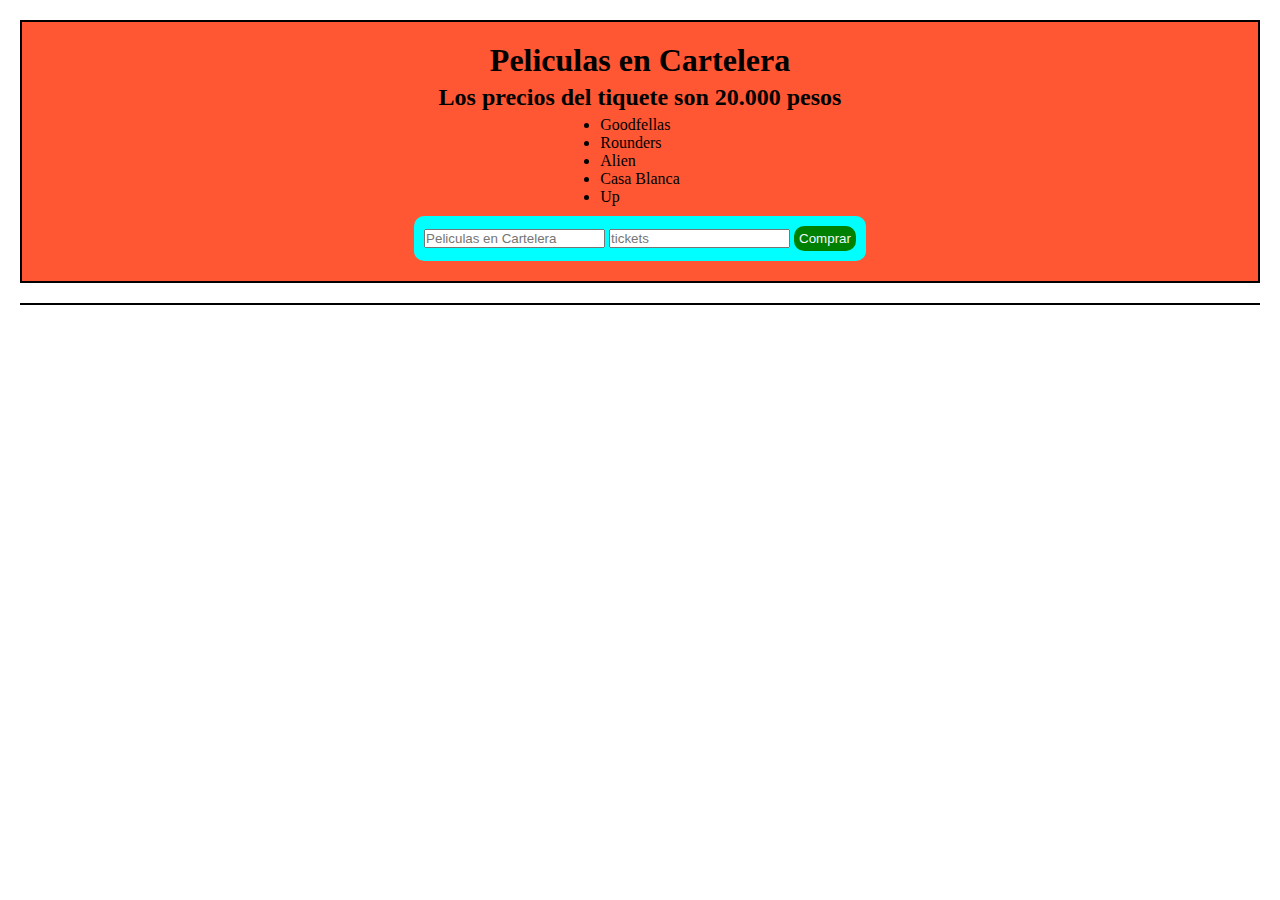
<file: ejercicio1/index.html>
<!DOCTYPE html>
<html lang="en">
<head>
    <meta charset="UTF-8">
    <meta http-equiv="X-UA-Compatible" content="IE=edge">
    <meta name="viewport" content="width=device-width, initial-scale=1.0">
    <script defer src="./app.js"></script>
    <link rel="stylesheet" href="./style.css">
    <title>Document</title>
</head>
<body>
     <div class="cartelera">
        <h1>Peliculas en Cartelera</h1>
        <h2 id="precios">Los precios del tiquete son 20.000 pesos</h2>
        <ul>
            <li>Goodfellas</li>
            <li>Rounders</li>
            <li>Alien</li>
            <li>Casa Blanca</li>
            <li>Up</li>
        </ul>
        <form id="inputs">
            <input id="nombre" type="text" placeholder="Peliculas en Cartelera">
            <input id="Cantidad" type="number" placeholder="tickets">
            <button type="submit"id="Comprar">Comprar</button>
        </form>

    </div>
    <h id="respuesta"></h1>
 
    
    
</body>
</html>
</file>
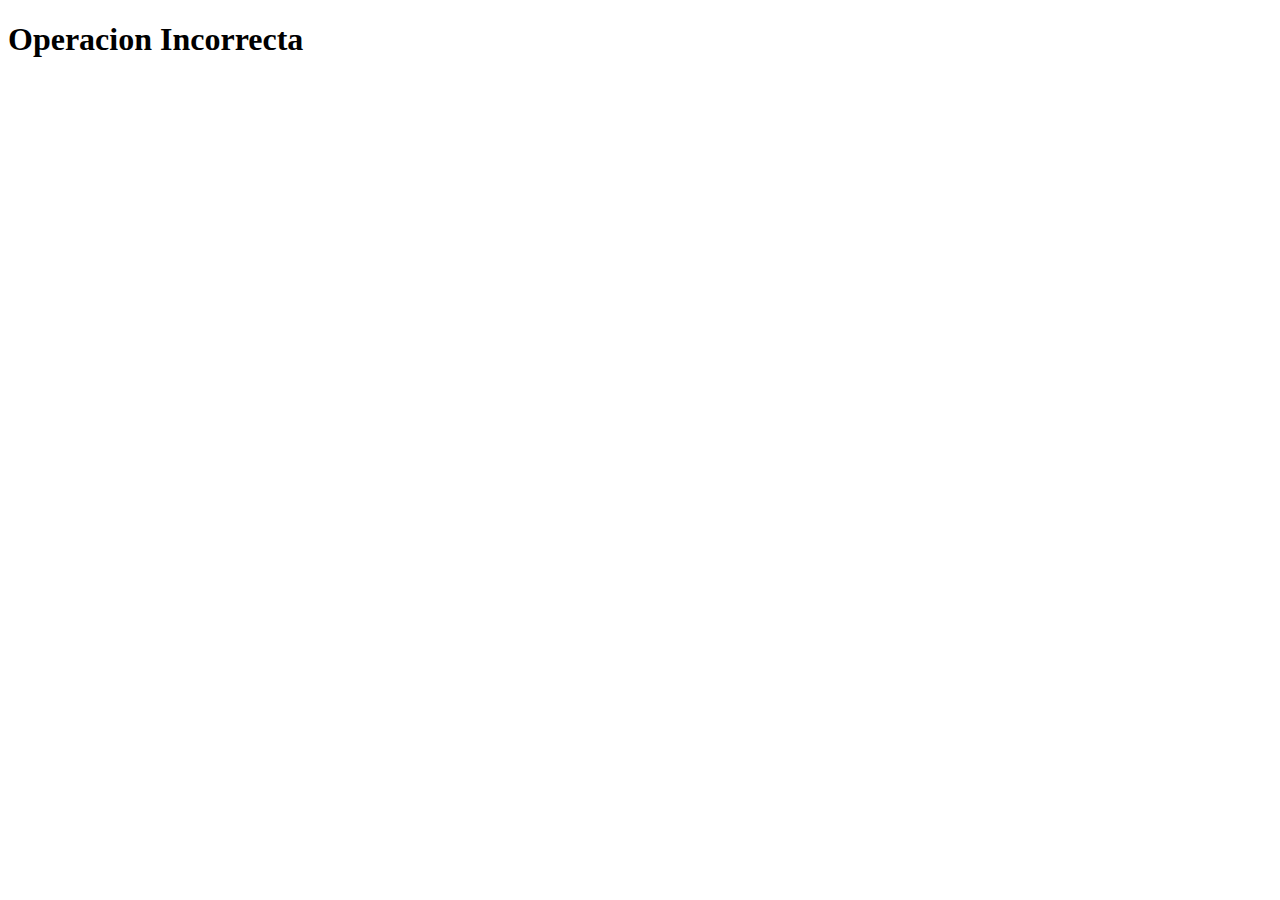
<file: ejercicio3/index.html>
<!DOCTYPE html>
<html lang="en">
<head>
    <meta charset="UTF-8">
    <meta http-equiv="X-UA-Compatible" content="IE=edge">
    <meta name="viewport" content="width=device-width, initial-scale=1.0">
    <title>Document</title>
</head>
<body>
    <script>
        let calcu=prompt("Que operacion deseas realizar: 1-Suma  2 -resta  3-Multiplicar  4-Dividir");
        let num=parseInt(calcu);
          switch (num) {
            case 1:
                let n1= prompt("Escriba el primer valor");
                let n2= prompt("Escriba el segundo valor");
                let x =parseInt(n1);
                let y = parseInt(n2);
                let respuesta=x+y;
                let respar=document.createElement('h1');
                document.body.append(respar);
                respar.innerHTML=respuesta;
                break;
                case 2:
                let n3= prompt("Escriba el primer valor");
                let n4= prompt("Escriba el segundo valor");
                let x1 =parseInt(n3);
                let y1 = parseInt(n4);
                let respuestaResta=x1-y1;
                let resta=document.createElement('h1');
                document.body.append(resta);
                resta.innerHTML=respuestaResta;
                break;
                case 3:
                let n5= prompt("Escriba el primer valor");
                let n6= prompt("Escriba el segundo valor");
                let x2 =parseInt(n5);
                let y2 = parseInt(n6);
                let multiplicar=x2*y2;
                let multi=document.createElement('h1');
                document.body.append(multi);
                multi.innerHTML=multiplicar;
                break;
                case 4:
                    let veri=true;
                
                while(veri){
                    var n7= prompt("Escriba el primer valor diferente de 0");
                    if(n7!=0){                    
                    veri=false;
                }}
                while(veri===false){
                    var n8= prompt("Escriba el segundo valor diferente de 0");
                    if(n8!=0){                    
                    veri=true;
                }}
               
                
                let x3 =parseFloat(n7);
                let y3 = parseFloat(n8);
                let dividir=x3/y3;
                let divi=document.createElement('h1');
                document.body.append(divi);
                divi.innerHTML=dividir;
                break;

                default : let defaulR=document.createElement('h1');
                document.body.append(defaulR);
                defaulR.innerHTML="Operacion Incorrecta";
                break;
                
          }
    </script>
</body>
</html>
</file>
<file: ejercicio1/style.css>
*{
    margin: 0;
    padding: 0;
}

.cartelera{
    border: 2px solid black;
    
    margin: 20px;
    padding: 20px;
    display: flex;
    justify-content: space-around;
    align-items: center;
    flex-direction: column;
    background-color: #FF5733;
}
#inputs{
    background-color: aqua;
    padding: 10px;
    margin-top: 10px;
    border-radius: 10px;
    border: none;
}

#Comprar{
    padding: 5px;
    border: none;
    background-color: green;
    color: aliceblue;
    border-radius: 10px;
}
#precios{
    font-weight: 900;
    padding: 5px;
}
#respuesta{
    margin: 20px;
    display: flex;
    align-content: center;
    justify-content: center;
    align-items: center;
    font-size: 20px;
    border: 1px solid black;
    background-color: aqua;
}
</file>
